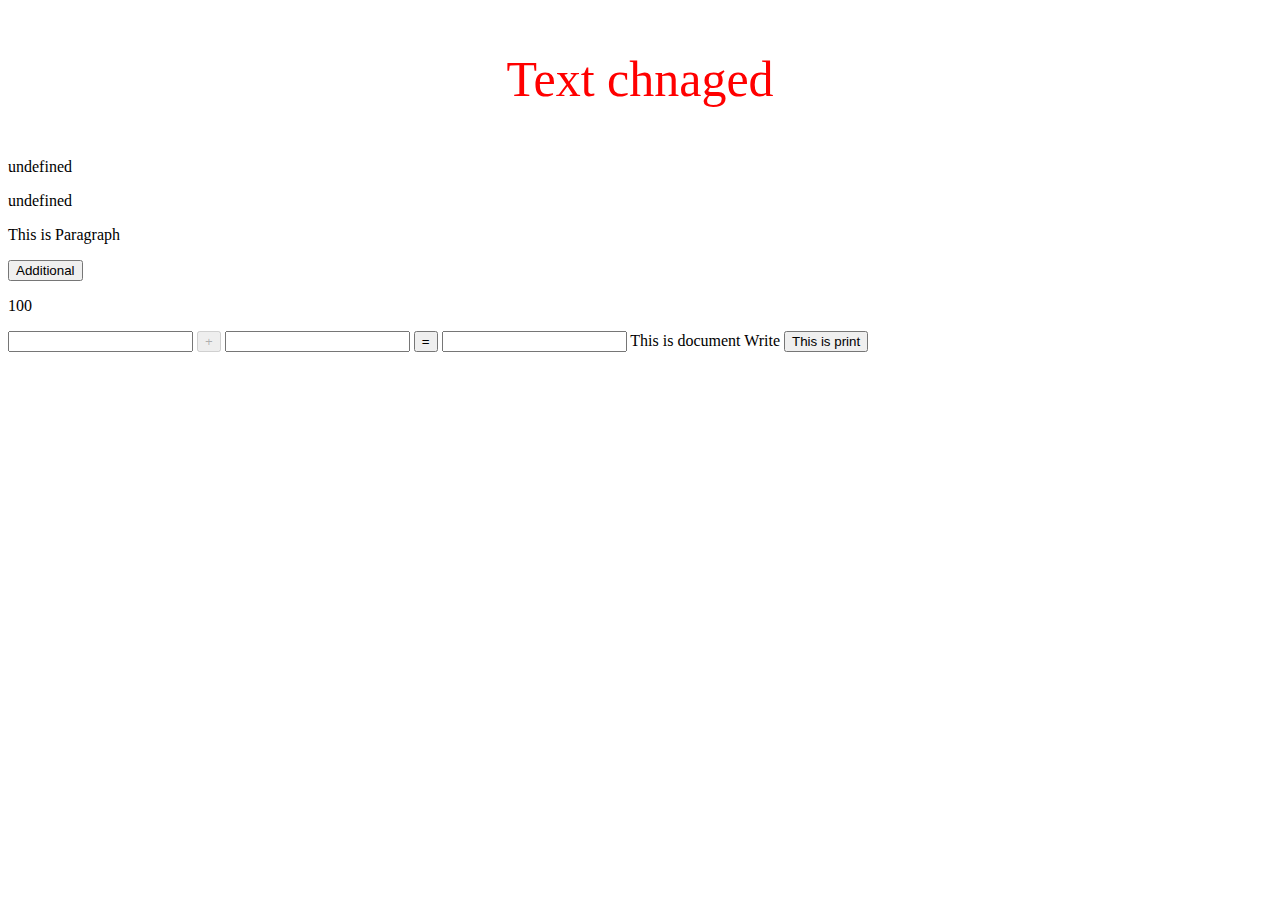
<file: js1.html>
<!DOCTYPE html>
<html lang="en">
<head>
    <meta charset="UTF-8">
    <meta http-equiv="X-UA-Compatible" content="IE=edge">
    <meta name="viewport" content="width=device-width, initial-scale=1.0">
    <title>Document</title>
</head>
<body>
    <p id="demo">This is demo text</p>
    <p id="sum"></p>
    <p id="sub"></p>
    <p onclick="window.alert('this is alert box')">This is Paragraph</p>
   
    <button onclick="sum(6,5)">Additional</button>
    <p id="sumvalue">This is value</p>

    <!-- add  -->
    <input type="number" number="num1" id="num1"> <button disabled>+</button>
    <input type="number" number="num2" id="num2"> <button onclick="add()">=</button>
    <input type="number" id="showvalue" > 


    <!-- add  -->
    <script>
        document.getElementById("demo").innerHTML = "Text chnaged";
        document.getElementById("demo").style.fontSize = "50px";
        document.getElementById("demo").style.textAlign = "center";
        document.getElementById("demo").style.color = "red";

        // alert box 
        window.alert("This is alert box");
        // console log 
        console.log("This is console log output");
        // document write 
        document.write("This is document Write");
        // window print 
       

        function sum(v1, v2){
            var x = v1 + v2;
            return x;
        }

        document.getElementById("sum").innerHTML = sum (50,50);
        document.getElementById("sub").innerHTML = sum (50,50);

        // farenhight to celcius
        function ftco(f){
            var c = ((f-32)/9)*5;
            return c;
        }


        // OBJECT
         var person = {
            firstname: "Taniya",
            lastname: "Alvi",
            age: "19",
            fullname: function(){
                return this.firstname + " " + this.lastname;
            }

         }

         var person = {
            firstname: "Taniya",
            lastname: "Alvi",
            getFullname: function(){
                return this.firstname + " " + this.lastname;
            }

         }

         function sum(v1, v2){
            var x = v1 + v2 ;
            document.getElementById("sumvalue").innerHTML = x;
         }

    //  add function 
    function add(){
        var v1 = parseInt(document.getElementById("num1").value);
        var v2 = parseInt(document.getElementById("num2").value);
        var x = v1 + v2;
        document.getElementById("showvalue").value = x;

    }
    //  add function 
       
    </script>
    <button onclick=" window.print()">This is print</button>

      
  
    
  
</body>
</html>
</file>
